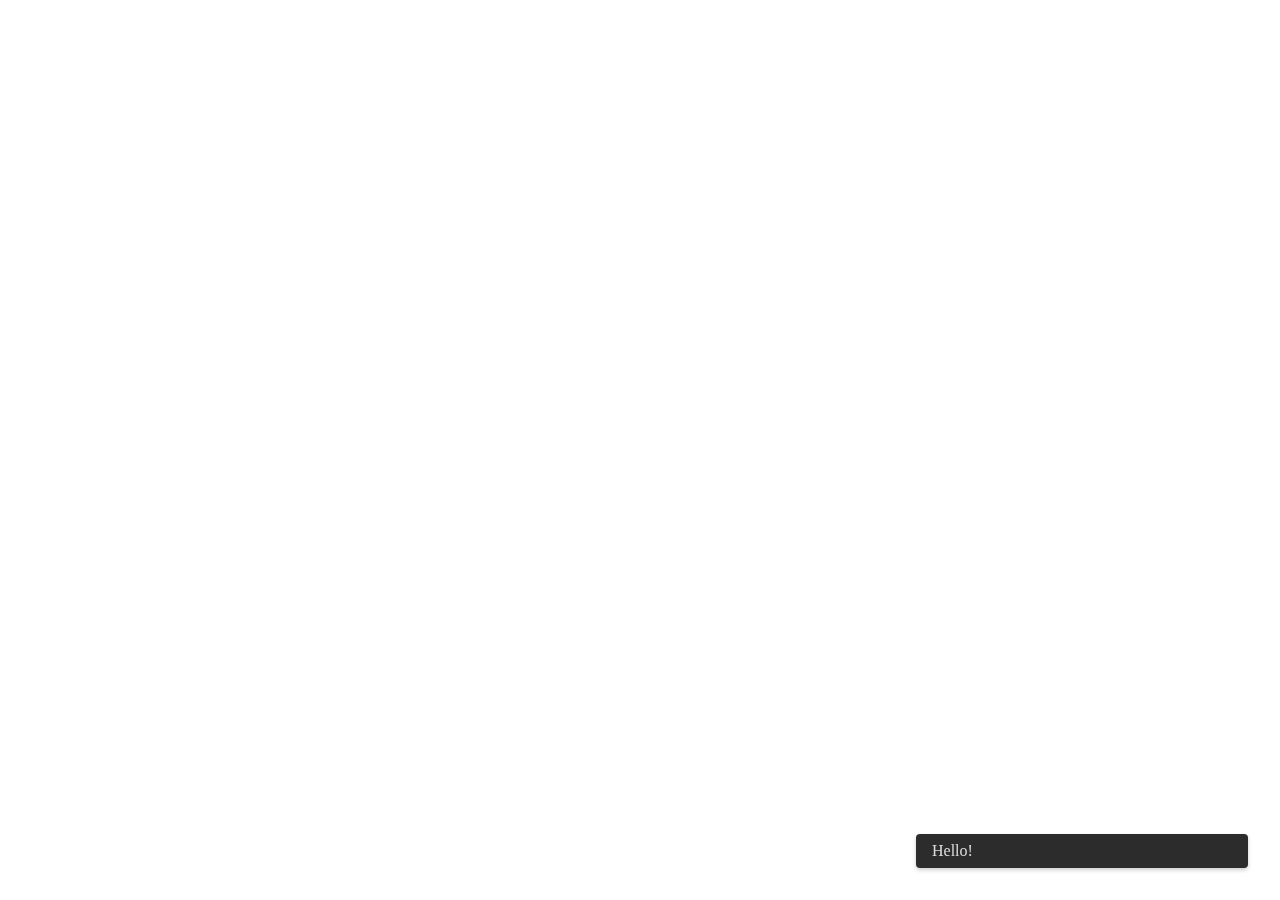
<file: c19/index.html>
<!DOCTYPE html>
<html lang="ja">
<head>
  <meta charset="utf-8">
  <title>My CSS Animation</title>
  <link rel="stylesheet" href="css/styles.css">
</head>
<body>
  <div class="message">Hello!</div>
  
  <script> </script>
</body>
</html>
</file>
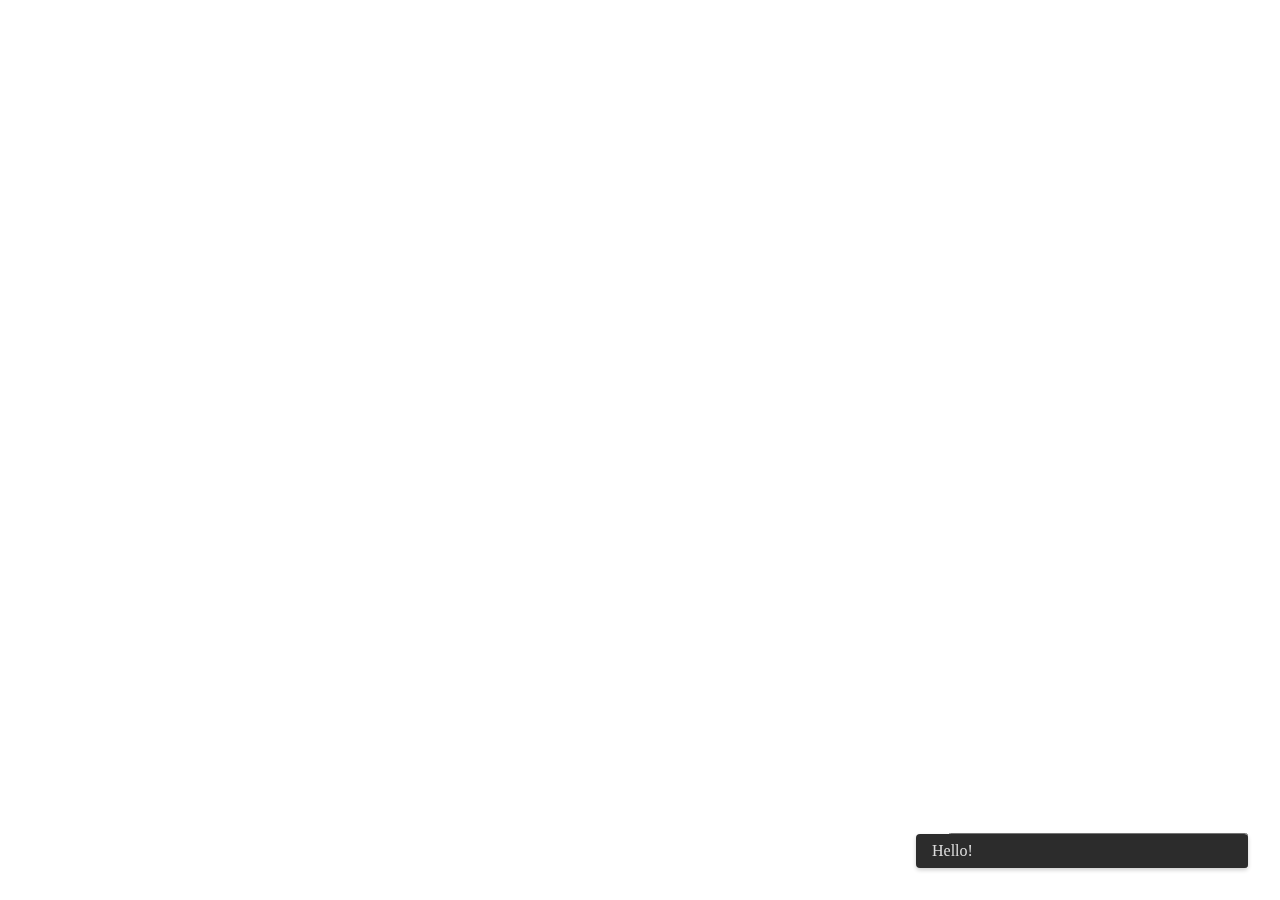
<file: c20/index.html>
<!DOCTYPE html>
<html lang="ja">
<head>
  <meta charset="utf-8">
  <title>My CSS Animation</title>
  <link rel="stylesheet" href="css/styles.css">
</head>
<body>
  <button>Click me!</button>
  <div class="message">Hello!</div>
  
  <script> </script>
</body>
</html>
</file>
<file: c19/css/styles.css>
body {
  padding: 64px;
}

.message {
  width: 300px;
  padding: 8px 16px;
  background: #2c2c2c;
  color: #ddd;
  border-radius: 4px;
  box-shadow: 0 2px 4px rgba(0, 0, 0, .2);
  position: fixed;
  right: 32px;
  bottom: 32px;

  animation: popup 2s forwards;
}

@keyframes popup {
  0% {
    transform: translateY(20px);
    opacity: 0;
    animation-timing-function: ease-out;
  }

  20%,
  80% {
    transform: none;
    opacity: 1;
  }

  /* 80%{
    transform: none;
    opacity: 1;
  } */
  100% {
    transform: translateY(20px);
    opacity: 0;
  }
}
</file>
<file: c20/css/styles.css>
body {
  padding: 64px;
}

.message {
  width: 300px;
  padding: 8px 16px;
  background: #2c2c2c;
  color: #ddd;
  border-radius: 4px;
  box-shadow: 0 2px 4px rgba(0, 0, 0, .2);
  position: fixed;
  right: 32px;
  bottom: 32px;

  animation: popup 2s forwards;
}

@keyframes popup {
  0% {
    transform: translateY(20px);
    opacity: 0;
    animation-timing-function: ease-out;
  }
  20%, 80% {
    transform: none;
    opacity: 1;
  }
  100% {
    transform: translateY(20px);
    opacity: 0;
    pointer-events: none;
  }
}

button {
  width: 300px;
  padding: 8px 16px;
  position: fixed;
  right: 32px;
  bottom: 32px;
}

/* 重なってしまうのを防ぐ */
</file>
